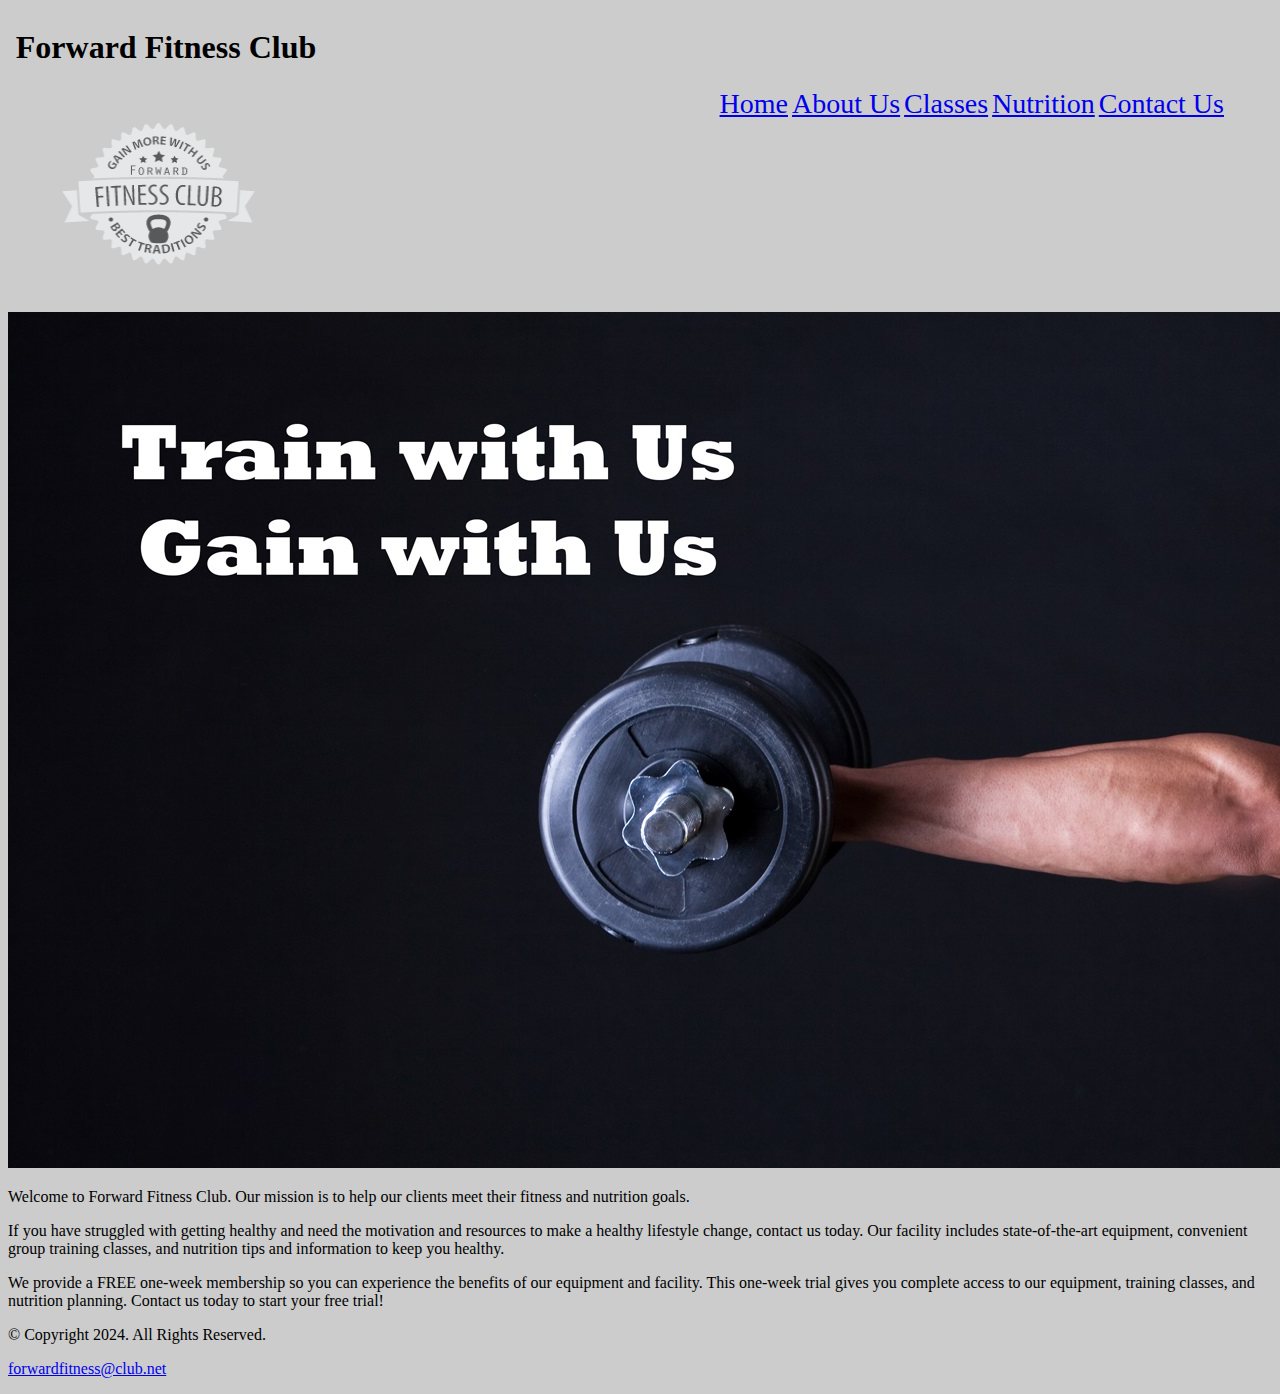
<file: index.html>
<!DOCTYPE html>
<!-- This templet was created by student Umair Ahmed Mujahid-->
<html lang="en">

<head>
    <meta charset="UTF-8">
    <meta name="viewport" content="width=device-width, initial-scale=1.0">
    <title>Forward Fitness Club</title>
    <link rel="stylesheet" href="css/styles.css">
</head>

<body>
    <div id="container">
        <!-- Use header for site name and logo-->
        <header>
            <h1>Forward Fitness Club</h1>

            <a href="index.html"><img src="images/forward-fitness-logo.png" alt="Forward Fitness Club Logo" height="220"
                    width="297"></a>
        </header>
        <!-- use the nav area to add hyperlinks to other pages-->
        <nav>
            <ul>
                <li><a href="index.html">Home</a></li>
                <li><a href="about.html">About Us</a></li>
                <li><a href="classes.html">Classes</a></li>
                <li><a href="nutirition.html">Nutrition</a></li>
                <li><a href="contact.html">Contact Us</a></li>
            </ul>
        </nav>

        <!--This is my hero image section-->
        <div id="hero">
            <img src="images/hero-image.jpg" alt="left arm holding a weight extended">
        </div>
        <!-- main is to add main contant to the page -->
        <main>
            <div>
                <p>Welcome to Forward Fitness Club. Our mission is to help our
                    clients meet their fitness and nutrition goals. </p>


                <p>If you have struggled with getting healthy and need the motivation and resources to make a healthy
                    lifestyle
                    change, contact us today. Our facility includes state-of-the-art equipment,
                    convenient group training classes, and nutrition tips and information to keep you healthy.</p>


                <p>We provide a FREE one-week membership so you can experience the benefits of our equipment and
                    facility.
                    This
                    one-week trial gives you complete access to our equipment,
                    training classes, and nutrition planning. Contact us today to start your free trial!</p>

            </div>
        </main>
        <!-- footer is for adding website footer content-->
        <footer>
            <p>&copy; Copyright 2024. All Rights Reserved.</p>
            <p><a href="mailto:forwardfitness@club.net">forwardfitness@club.net</a></p>
        </footer>

    </div>
</body>

</html>
</file>
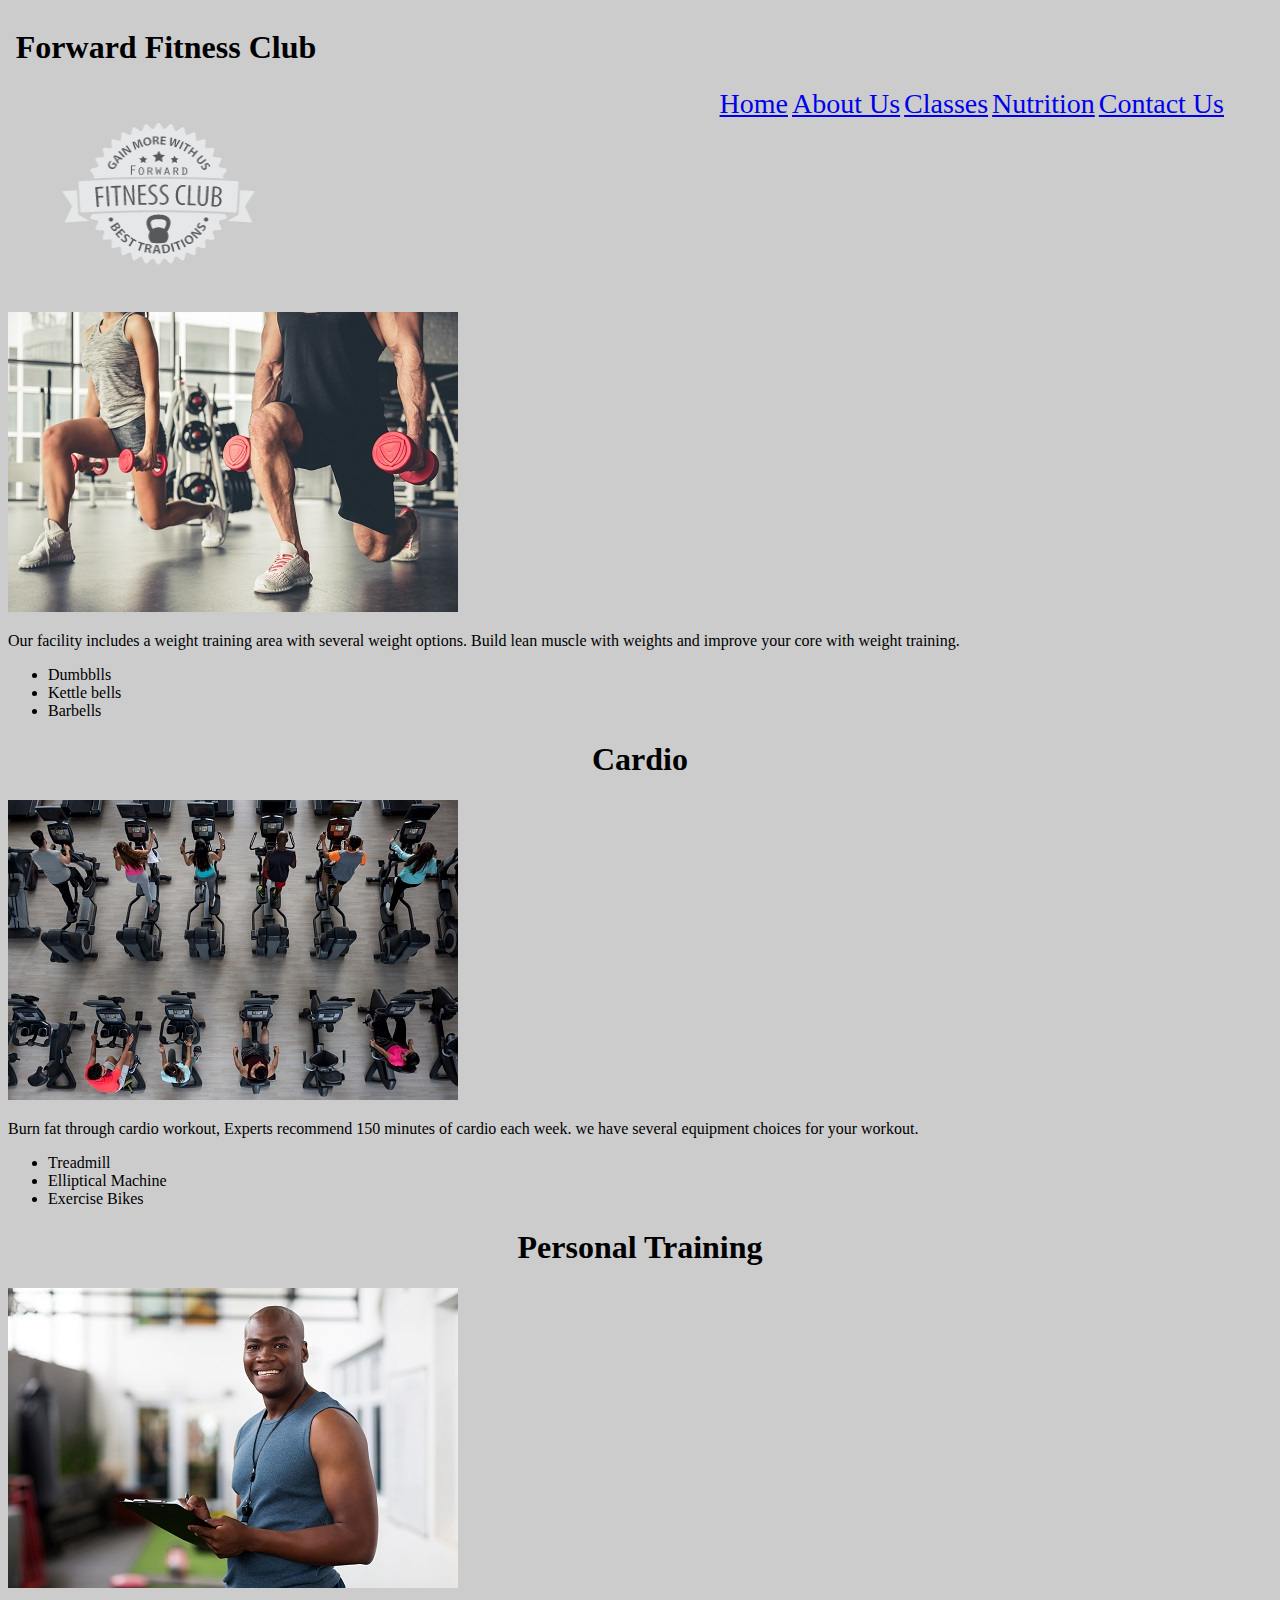
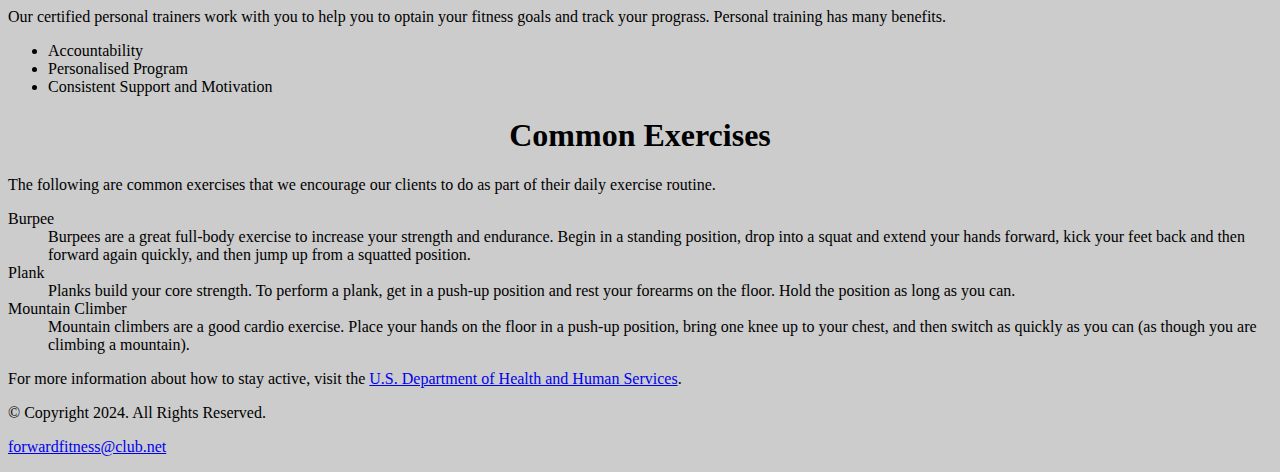
<file: about.html>
<!DOCTYPE html>
<!-- This templet was created by student Umair Ahmed Mujahid-->
<html lang="en">

<head>
    <meta charset="UTF-8">
    <meta name="viewport" content="width=device-width, initial-scale=1.0">
    <title>Forward Fitness Club</title>
    <link rel="stylesheet" href="css/styles.css">
</head>

<body>
    <div id="container">
        <!-- Use header for site name and logo-->
        <header>
            <h1>Forward Fitness Club</h1>

            <a href="index.html"><img src="images/forward-fitness-logo.png" alt="Forward Fitness Club Logo" height="220"
                    width="297"></a>
        </header>
        <!-- use the nav area to add hyperlinks to other pages-->
        <nav>
            <ul>
                <li><a href="index.html">Home</a></li>
                <li><a href="about.html">About Us</a></li>
                <li><a href="classes.html">Classes</a></li>
                <li><a href="nutirition.html">Nutrition</a></li>
                <li><a href="contact.html">Contact Us</a></li>
            </ul>
        </nav>
        <!-- main is to add main contant to the page -->
        <main>
            <div id="weights">
                <img src="images/people-with-weights.jpg" alt="two people working out with wates in each hand"
                    height="300" width="450">
                <p>Our facility includes a weight training area
                    with several weight options. Build lean muscle with weights and improve your core with weight
                    training.</p>

                <ul>
                    <li>Dumbblls</li>
                    <li>Kettle bells</li>
                    <li>Barbells</li>
                </ul>
            </div>
            <div id="cardio">

                <h1>Cardio</h1>
                <img class="equip" src="images/people-workingout-machines.jpg" alt="Cardio equipment" height="300"
                    width="450">
                <p>Burn fat through cardio workout, Experts recommend 150 minutes of cardio each week. we
                    have several equipment choices for your workout.</p>
                <ul>
                    <li>Treadmill</li>
                    <li>Elliptical Machine</li>
                    <li>Exercise Bikes</li>
                </ul>

            </div>
            <div id="training">
                <h1>Personal Training</h1>
                <img src="images/personal-trainer.jpg" alt="personal trainer training" height="300" width="450">
                <p>Our certified personal trainers work with you to help you to optain your fitness goals and track your
                    prograss. Personal training has many benefits.</p>
                <ul>
                    <li>Accountability</li>
                    <li>Personalised Program</li>
                    <li>Consistent Support and Motivation</li>
                </ul>
            </div>
            <div id="exercises">

                <h1>Common Exercises</h1>
                <p>The following are common exercises that we encourage our clients to do as part of their daily
                    exercise routine.</p>
                <dl>
                    <dt>Burpee</dt>
                    <dd>Burpees are a great full-body exercise to increase your strength and endurance. Begin in a
                        standing position, drop into a squat and extend your hands forward, kick your feet back and then
                        forward again quickly, and then jump up from a squatted position. </dd>

                    <dt>Plank</dt>
                    <dd>Planks build your core strength. To perform a plank, get in a push-up position and rest your
                        forearms on the floor. Hold the position as long as you can. </dd>

                    <dt>Mountain Climber</dt>
                    <dd>Mountain climbers are a good cardio exercise. Place your hands on the floor in a push-up
                        position, bring one knee up to your chest, and then switch as quickly as you can (as though you
                        are climbing a mountain).</dd>
                </dl>
                <p>For more information about how to stay active, visit the <a href=“http://hhs.gov/”
                        target=“_blank”>U.S. Department of
                        Health and Human Services</a>.</p>
            </div>
        </main>
        <!-- footer is for adding website footer content-->
        <footer>
            <p>&copy; Copyright 2024. All Rights Reserved.</p>
            <p><a href="mailto:forwardfitness@club.net">forwardfitness@club.net</a></p>
        </footer>

    </div>
</body>

</html>
</file>
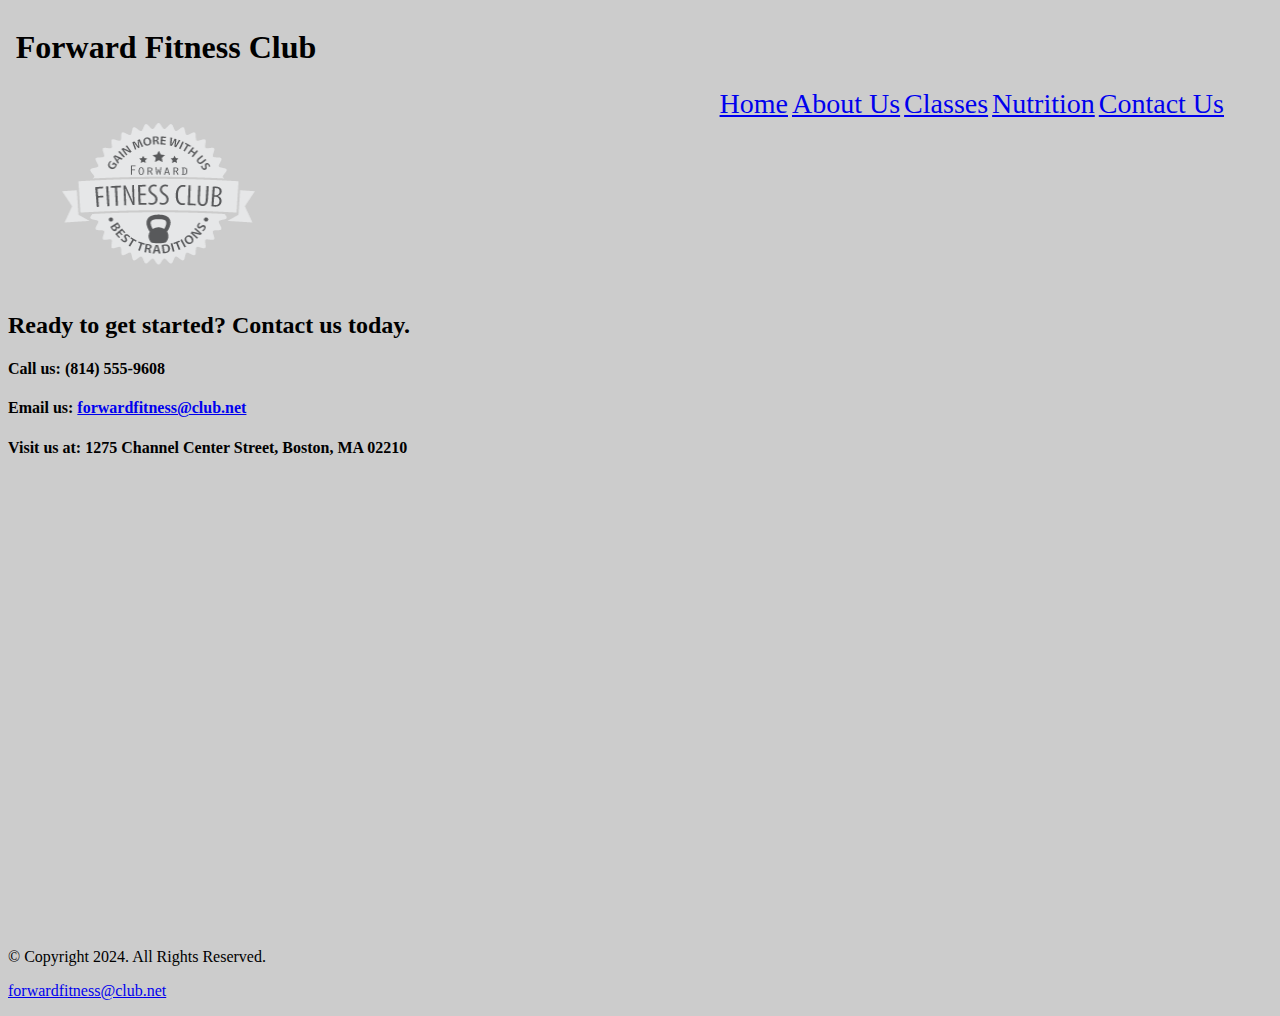
<file: contact.html>
<!DOCTYPE html>
<!-- This templet was created by student Umair Ahmed Mujahid-->
<html lang="en">

<head>
    <meta charset="UTF-8">
    <meta name="viewport" content="width=device-width, initial-scale=1.0">
    <title>Forward Fitness Club</title>
    <link rel="stylesheet" href="css/styles.css">
</head>

<body>
    <div id="container">
        <!-- Use header for site name and logo-->
        <header>
            <h1>Forward Fitness Club</h1>

            <a href="index.html"><img src="images/forward-fitness-logo.png" alt="Forward Fitness Club Logo" height="220"
                    width="297"></a>
        </header>
        <!-- use the nav area to add hyperlinks to other pages-->
        <nav>
            <ul>
                <li><a href="index.html">Home</a></li>
                <li><a href="about.html">About Us</a></li>
                <li><a href="classes.html">Classes</a></li>
                <li><a href="nutirition.html">Nutrition</a></li>
                <li><a href="contact.html">Contact Us</a></li>
            </ul>
        </nav>
        <!-- main is to add main contant to the page -->
        <main>
            <div id="contact">
                <h2>Ready to get started? Contact us today.</h2>
                <h4>Call us: (814) 555-9608</h4>
                <h4>Email us: <a href=“mailto:forwardfitness@club.net”>forwardfitness@club.net</a></h4>
                <h4>Visit us at: 1275 Channel Center Street, Boston, MA 02210</h4>
                <iframe
                    src="https://www.google.com/maps/embed?pb=!1m18!1m12!1m3!1d2948.851829632398!2d-71.0514432!3d42.34568229999999!2m3!1f0!2f0!3f0!3m2!1i1024!2i768!4f13.1!3m3!1m2!1s0x89e37a7dc2b67e7b%3A0x36ec93427cd9c5f1!2sChannel%20Center%20St%2C%20Boston%2C%20MA%2002210%2C%20USA!5e0!3m2!1sen!2sca!4v1726842601779!5m2!1sen!2sca"
                    width="600" height="450" style="border:0;" allowfullscreen="" loading="lazy"
                    referrerpolicy="no-referrer-when-downgrade"></iframe>


            </div>
        </main>
        <!-- footer is for adding website footer content-->
        <footer>
            <p>&copy; Copyright 2024. All Rights Reserved.</p>
            <p><a href="mailto:forwardfitness@club.net">forwardfitness@club.net</a></p>
        </footer>

    </div>
</body>

</html>
</file>
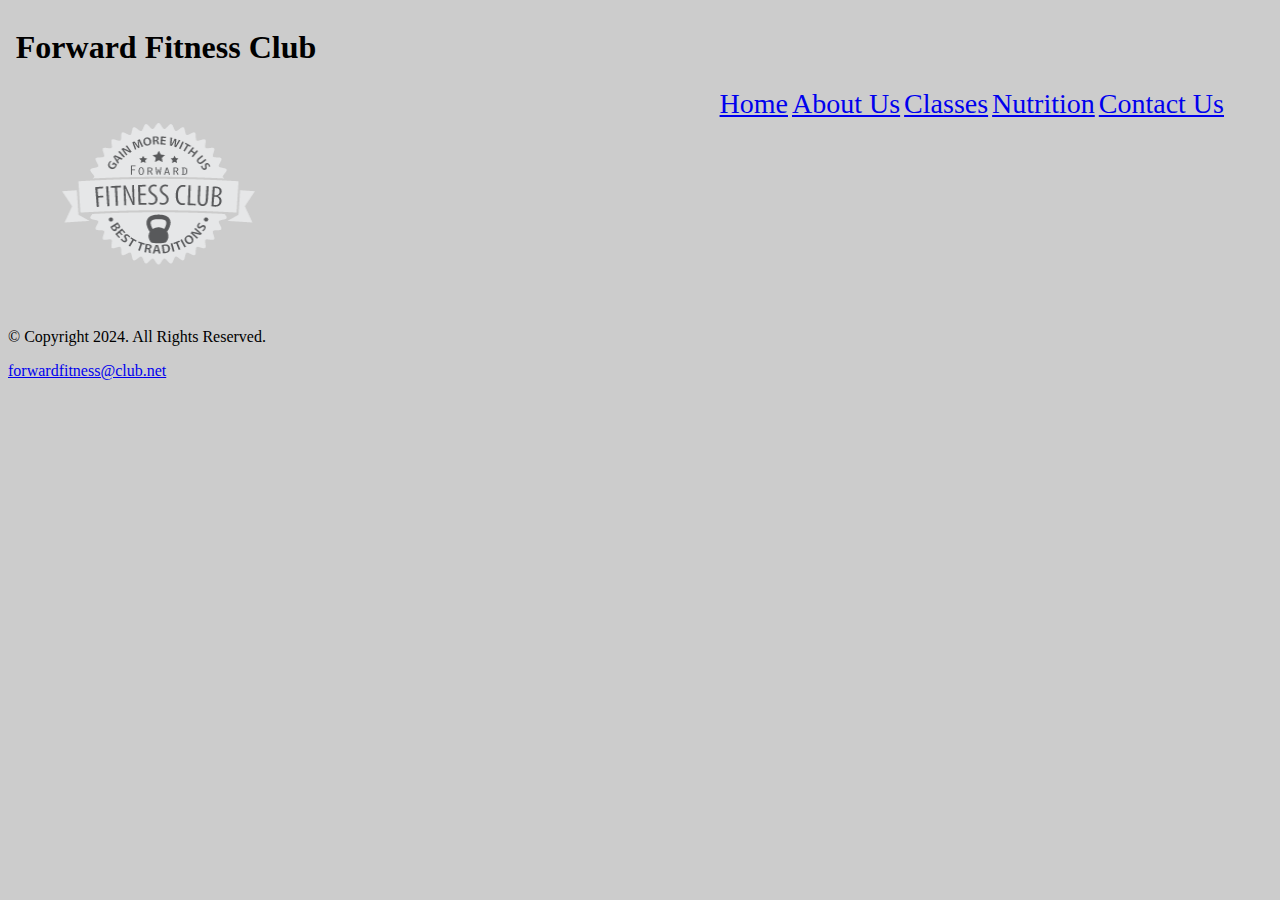
<file: templete.html>
<!DOCTYPE html>
<!-- This templet was created by student Umair Ahmed Mujahid-->
<html lang="en">

<head>
    <meta charset="UTF-8">
    <meta name="viewport" content="width=device-width, initial-scale=1.0">
    <title>Forward Fitness Club</title>
    <link rel="stylesheet" href="css/styles.css">
</head>

<body>
    <div id="container">
        <!-- Use header for site name and logo-->
        <header>
            <h1>Forward Fitness Club</h1>

            <a href="index.html"><img src="images/forward-fitness-logo.png" alt="Forward Fitness Club Logo" height="220"
                    width="297"></a>
        </header>
        <!-- use the nav area to add hyperlinks to other pages-->
        <nav>
            <ul>
                <li><a href="index.html">Home</a></li>
                <li><a href="about.html">About Us</a></li>
                <li><a href="classes.html">Classes</a></li>
                <li><a href="nutirition.html">Nutrition</a></li>
                <li><a href="contact.html">Contact Us</a></li>
            </ul>
        </nav>
        <!-- main is to add main contant to the page -->
        <main>
            <div>

            </div>
        </main>
        <!-- footer is for adding website footer content-->
        <footer>
            <p>&copy; Copyright 2024. All Rights Reserved.</p>
            <p><a href="mailto:forwardfitness@club.net">forwardfitness@club.net</a></p>
        </footer>

    </div>
</body>

</html>
</file>
<file: css/styles.css>
body {
    background-color: #ccc;
}

header {
    float: left;
    width: 25%;
}

nav {
    float: right;
    margin: 5em 3em 0 0;
    width: 70%;
}

nav ul {
    list-style-type: none;
    margin: 0;
    text-align: right;
}

nav li {
    display: inline-block;
    font-size: 1.75em;
}

main {
    clear: left;
}

h1 {
    text-align: center;
}
</file>
